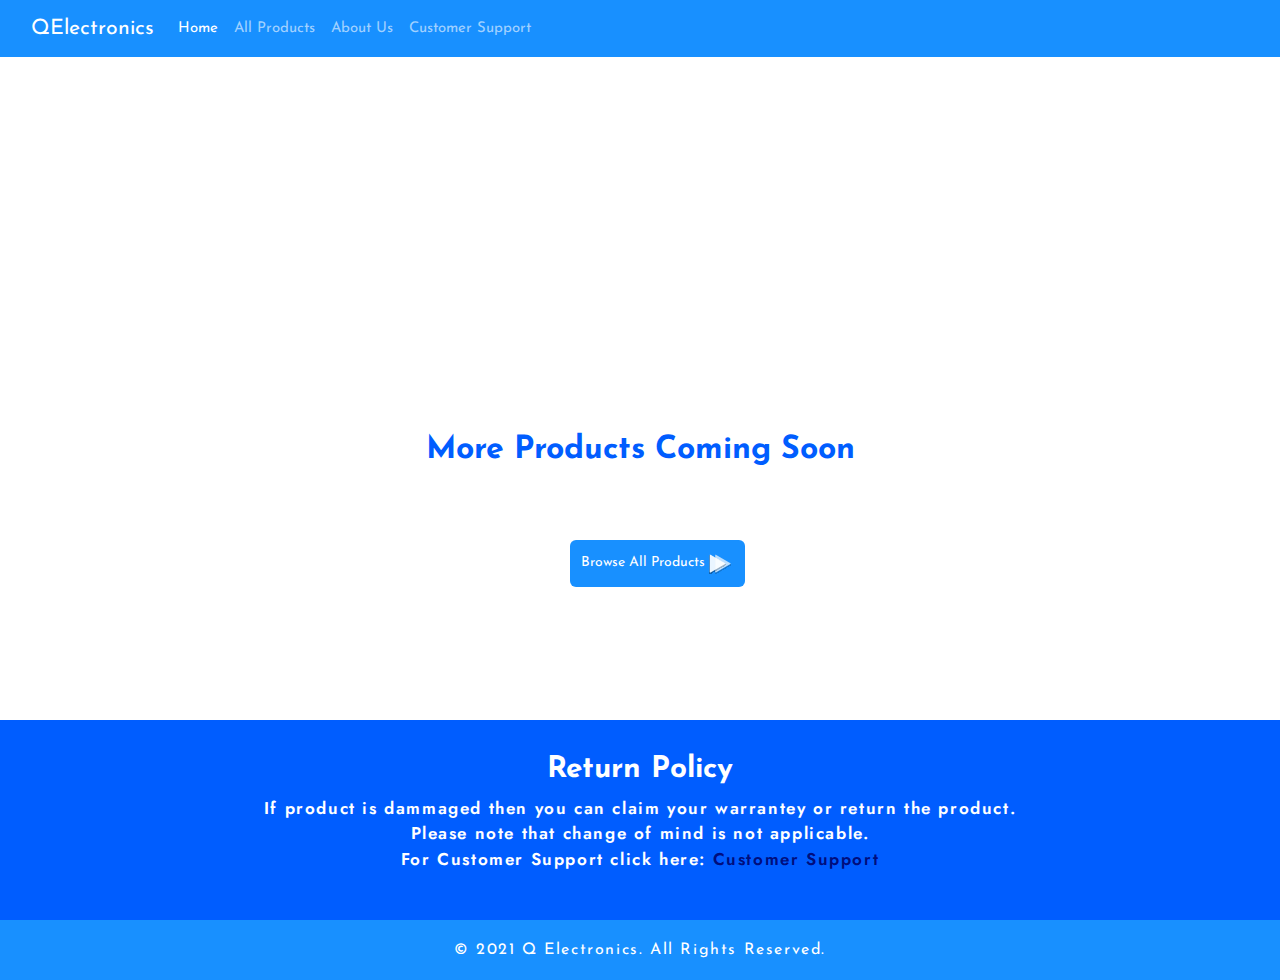
<file: index.html>
<!DOCTYPE html>
<html lang="en">
<head>
    <meta charset="UTF-8">
    <meta http-equiv="X-UA-Compatible" content="IE=edge">
    <meta name="viewport" content="width=device-width, initial-scale=1.0">
    <link rel="stylesheet" href="css/bootstrap.min.css">
    <link rel="stylesheet" type="text/css" href="css/index.css">
    <title>Q Electronics | Home</title>
</head>
<body>
    <nav class="navbar navbar-expand-lg navbar-dark bg-dark">
        <div class="container-fluid">
          <a class="navbar-brand" href="index.html">QElectronics</a>
          <button class="navbar-toggler" type="button" data-bs-toggle="collapse" data-bs-target="#navbarNav" aria-controls="navbarNav" aria-expanded="false" aria-label="Toggle navigation">
            <span class="navbar-toggler-icon"></span>
          </button>
          <div class="collapse navbar-collapse" id="navbarNav">
            <ul class="navbar-nav">
              <li class="nav-item">
                <a class="nav-link active" aria-current="page" href="index.html">Home</a>
              </li>
              <li class="nav-item">
                <a class="nav-link" href="products.html">All Products</a>
              </li>
              <li class="nav-item">
                <a class="nav-link" href="about.html">About Us</a>
              </li>
              <li class="nav-item">
                <a class="nav-link" href="customersupport.html" tabindex="-1">Customer Support</a>
              </li>
            </ul>
          </div>
        </div>
      </nav>
      <div class="container">
          <h1>More Products Coming Soon</h1>
          <a href="products.html"><button type="button" class="btn btn-primary">Browse All Products
            <svg viewBox="0 0 120 120" fill="none" xmlns="http://www.w3.org/2000/svg">
              <g id="Frame 1" clip-path="url(#clip0)">
              <rect/>
              <g id="triangles">
              <g id="lightGroup">
              <g id="light" opacity="0.7" filter="url(#filter0_d)">
              <path d="M76.8766 58.768C78.21 59.5378 78.21 61.4623 76.8766 62.2321L6.68345 102.758C5.35011 103.528 3.68344 102.566 3.68344 101.026L3.68345 19.974C3.68345 18.4344 5.35012 17.4721 6.68345 18.2419L76.8766 58.768Z"/>
              </g>
              </g>
              <g id="darkGroup">
              <g id="dark1" opacity="0.7" filter="url(#filter1_d)">
              <path d="M103 58.768C104.333 59.5378 104.333 61.4623 103 62.2321L32.8068 102.758C31.4735 103.528 29.8068 102.566 29.8068 101.026L29.8068 19.974C29.8068 18.4344 31.4735 17.4721 32.8068 18.2419L103 58.768Z"/>
              </g>
              <g id="dark2" opacity="0.7" filter="url(#filter2_d)">
              <path d="M76.8766 58.768C78.21 59.5378 78.21 61.4623 76.8766 62.2321L6.68345 102.758C5.35011 103.528 3.68344 102.566 3.68344 101.026L3.68345 19.974C3.68345 18.4344 5.35012 17.4721 6.68345 18.2419L76.8766 58.768Z"/>
              </g>
              </g>
              </g>
              </g>
              <defs>
              <filter id="filter0_d" x="-0.316555" y="17.971" width="82.1932" height="93.0581" filterUnits="userSpaceOnUse" color-interpolation-filters="sRGB">
              <feFlood flood-opacity="0" result="BackgroundImageFix"/>
              <feColorMatrix in="SourceAlpha" type="matrix" values="0 0 0 0 0 0 0 0 0 0 0 0 0 0 0 0 0 0 127 0"/>
              <feOffset dy="4"/>
              <feGaussianBlur stdDeviation="2"/>
              <feColorMatrix type="matrix" values="0 0 0 0 0 0 0 0 0 0 0 0 0 0 0 0 0 0 0.25 0"/>
              <feBlend mode="normal" in2="BackgroundImageFix" result="effect1_dropShadow"/>
              <feBlend mode="normal" in="SourceGraphic" in2="effect1_dropShadow" result="shape"/>
              </filter>
              <filter id="filter1_d" x="25.8068" y="17.971" width="82.1932" height="93.0581" filterUnits="userSpaceOnUse" color-interpolation-filters="sRGB">
              <feFlood flood-opacity="0" result="BackgroundImageFix"/>
              <feColorMatrix in="SourceAlpha" type="matrix" values="0 0 0 0 0 0 0 0 0 0 0 0 0 0 0 0 0 0 127 0"/>
              <feOffset dy="4"/>
              <feGaussianBlur stdDeviation="2"/>
              <feColorMatrix type="matrix" values="0 0 0 0 0 0 0 0 0 0 0 0 0 0 0 0 0 0 0.25 0"/>
              <feBlend mode="normal" in2="BackgroundImageFix" result="effect1_dropShadow"/>
              <feBlend mode="normal" in="SourceGraphic" in2="effect1_dropShadow" result="shape"/>
              </filter>
              <filter id="filter2_d" x="-0.316555" y="17.971" width="82.1932" height="93.0581" filterUnits="userSpaceOnUse" color-interpolation-filters="sRGB">
              <feFlood flood-opacity="0" result="BackgroundImageFix"/>
              <feColorMatrix in="SourceAlpha" type="matrix" values="0 0 0 0 0 0 0 0 0 0 0 0 0 0 0 0 0 0 127 0"/>
              <feOffset dy="4"/>
              <feGaussianBlur stdDeviation="2"/>
              <feColorMatrix type="matrix" values="0 0 0 0 0 0 0 0 0 0 0 0 0 0 0 0 0 0 0.25 0"/>
              <feBlend mode="normal" in2="BackgroundImageFix" result="effect1_dropShadow"/>
              <feBlend mode="normal" in="SourceGraphic" in2="effect1_dropShadow" result="shape"/>
              </filter>
              <clipPath id="clip0">
              <rect width="120" height="120"/>
              </clipPath>
              </defs>
              </svg>
              
            
          </button>
        </a>
      </div>
      <div class="returnpolicy">
        <h3>Return Policy</h3>
        <p>
            If product is dammaged then you can claim your warrantey or return the product.
            <br>Please note that change of mind is not applicable.<br>
            For Customer Support click here: <a href="#">Customer Support</a>
        </p>
    </div>
    <div class="copyright">
        © 2021 Q Electronics. All Rights Reserved.
      </div>
      <script src="js/smooth-scroll.js"></script>

      <script src="https://cdn.jsdelivr.net/npm/@popperjs/core@2.9.1/dist/umd/popper.min.js"></script>
      <script src="https://cdn.jsdelivr.net/npm/bootstrap@5.0.0-beta3/dist/js/bootstrap.min.js"></script>
</body>
</html>
</file>
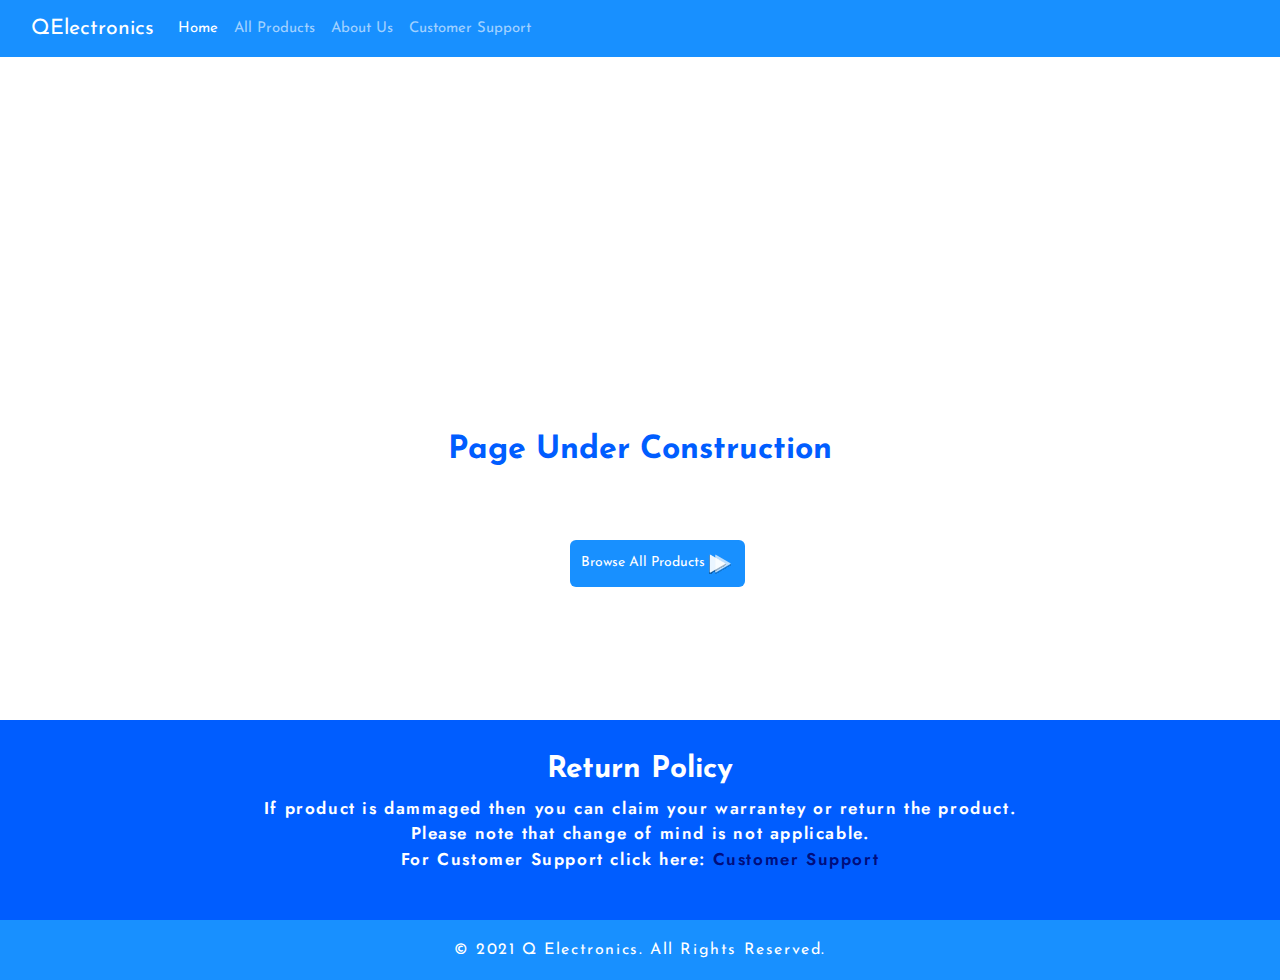
<file: about.html>
<!DOCTYPE html>
<html lang="en">
<head>
    <meta charset="UTF-8">
    <meta http-equiv="X-UA-Compatible" content="IE=edge">
    <meta name="viewport" content="width=device-width, initial-scale=1.0">
    <link rel="stylesheet" href="css/bootstrap.min.css">
    <link rel="stylesheet" type="text/css" href="css/index.css">
    <title>Q Electronics | Home</title>
</head>
<body>
    <nav class="navbar navbar-expand-lg navbar-dark bg-dark">
        <div class="container-fluid">
          <a class="navbar-brand" href="index.html">QElectronics</a>
          <button class="navbar-toggler" type="button" data-bs-toggle="collapse" data-bs-target="#navbarNav" aria-controls="navbarNav" aria-expanded="false" aria-label="Toggle navigation">
            <span class="navbar-toggler-icon"></span>
          </button>
          <div class="collapse navbar-collapse" id="navbarNav">
            <ul class="navbar-nav">
              <li class="nav-item">
                <a class="nav-link active" aria-current="page" href="index.html">Home</a>
              </li>
              <li class="nav-item">
                <a class="nav-link" href="products.html">All Products</a>
              </li>
              <li class="nav-item">
                <a class="nav-link" href="about.html">About Us</a>
              </li>
              <li class="nav-item">
                <a class="nav-link" href="customersupport.html" tabindex="-1">Customer Support</a>
              </li>
            </ul>
          </div>
        </div>
      </nav>
      <div class="container">
          <h1>Page Under Construction</h1>
          <a href="products.html"><button type="button" class="btn btn-primary">Browse All Products
            <svg viewBox="0 0 120 120" fill="none" xmlns="http://www.w3.org/2000/svg">
              <g id="Frame 1" clip-path="url(#clip0)">
              <rect/>
              <g id="triangles">
              <g id="lightGroup">
              <g id="light" opacity="0.7" filter="url(#filter0_d)">
              <path d="M76.8766 58.768C78.21 59.5378 78.21 61.4623 76.8766 62.2321L6.68345 102.758C5.35011 103.528 3.68344 102.566 3.68344 101.026L3.68345 19.974C3.68345 18.4344 5.35012 17.4721 6.68345 18.2419L76.8766 58.768Z"/>
              </g>
              </g>
              <g id="darkGroup">
              <g id="dark1" opacity="0.7" filter="url(#filter1_d)">
              <path d="M103 58.768C104.333 59.5378 104.333 61.4623 103 62.2321L32.8068 102.758C31.4735 103.528 29.8068 102.566 29.8068 101.026L29.8068 19.974C29.8068 18.4344 31.4735 17.4721 32.8068 18.2419L103 58.768Z"/>
              </g>
              <g id="dark2" opacity="0.7" filter="url(#filter2_d)">
              <path d="M76.8766 58.768C78.21 59.5378 78.21 61.4623 76.8766 62.2321L6.68345 102.758C5.35011 103.528 3.68344 102.566 3.68344 101.026L3.68345 19.974C3.68345 18.4344 5.35012 17.4721 6.68345 18.2419L76.8766 58.768Z"/>
              </g>
              </g>
              </g>
              </g>
              <defs>
              <filter id="filter0_d" x="-0.316555" y="17.971" width="82.1932" height="93.0581" filterUnits="userSpaceOnUse" color-interpolation-filters="sRGB">
              <feFlood flood-opacity="0" result="BackgroundImageFix"/>
              <feColorMatrix in="SourceAlpha" type="matrix" values="0 0 0 0 0 0 0 0 0 0 0 0 0 0 0 0 0 0 127 0"/>
              <feOffset dy="4"/>
              <feGaussianBlur stdDeviation="2"/>
              <feColorMatrix type="matrix" values="0 0 0 0 0 0 0 0 0 0 0 0 0 0 0 0 0 0 0.25 0"/>
              <feBlend mode="normal" in2="BackgroundImageFix" result="effect1_dropShadow"/>
              <feBlend mode="normal" in="SourceGraphic" in2="effect1_dropShadow" result="shape"/>
              </filter>
              <filter id="filter1_d" x="25.8068" y="17.971" width="82.1932" height="93.0581" filterUnits="userSpaceOnUse" color-interpolation-filters="sRGB">
              <feFlood flood-opacity="0" result="BackgroundImageFix"/>
              <feColorMatrix in="SourceAlpha" type="matrix" values="0 0 0 0 0 0 0 0 0 0 0 0 0 0 0 0 0 0 127 0"/>
              <feOffset dy="4"/>
              <feGaussianBlur stdDeviation="2"/>
              <feColorMatrix type="matrix" values="0 0 0 0 0 0 0 0 0 0 0 0 0 0 0 0 0 0 0.25 0"/>
              <feBlend mode="normal" in2="BackgroundImageFix" result="effect1_dropShadow"/>
              <feBlend mode="normal" in="SourceGraphic" in2="effect1_dropShadow" result="shape"/>
              </filter>
              <filter id="filter2_d" x="-0.316555" y="17.971" width="82.1932" height="93.0581" filterUnits="userSpaceOnUse" color-interpolation-filters="sRGB">
              <feFlood flood-opacity="0" result="BackgroundImageFix"/>
              <feColorMatrix in="SourceAlpha" type="matrix" values="0 0 0 0 0 0 0 0 0 0 0 0 0 0 0 0 0 0 127 0"/>
              <feOffset dy="4"/>
              <feGaussianBlur stdDeviation="2"/>
              <feColorMatrix type="matrix" values="0 0 0 0 0 0 0 0 0 0 0 0 0 0 0 0 0 0 0.25 0"/>
              <feBlend mode="normal" in2="BackgroundImageFix" result="effect1_dropShadow"/>
              <feBlend mode="normal" in="SourceGraphic" in2="effect1_dropShadow" result="shape"/>
              </filter>
              <clipPath id="clip0">
              <rect width="120" height="120"/>
              </clipPath>
              </defs>
              </svg>
              
            
          </button>
        </a>
      </div>
      <div class="returnpolicy">
        <h3>Return Policy</h3>
        <p>
            If product is dammaged then you can claim your warrantey or return the product.
            <br>Please note that change of mind is not applicable.<br>
            For Customer Support click here: <a href="#">Customer Support</a>
        </p>
    </div>
    <div class="copyright">
        © 2021 Q Electronics. All Rights Reserved.
      </div>
      <script src="js/smooth-scroll.js"></script>

      <script src="https://cdn.jsdelivr.net/npm/@popperjs/core@2.9.1/dist/umd/popper.min.js"></script>
      <script src="https://cdn.jsdelivr.net/npm/bootstrap@5.0.0-beta3/dist/js/bootstrap.min.js"></script>
</body>
</html>
</file>
<file: css/index.css>
@import url("https://fonts.googleapis.com/css2?family=Josefin+Sans:wght@500;700&display=swap");
@import url("https://fonts.googleapis.com/css2?family=Jost:wght@200;300&display=swap");
::-webkit-scrollbar {
  display: none;
}

body {
  background-image: url("https://cdn.pixabay.com/photo/2019/04/10/11/56/watercolour-4116932_1280.png");
  background-size: cover;
  background-position: center;
  min-height: 100vh;
  margin: 0;
  width: 100%;
  overflow-x: hidden;
  padding: 0;
}

body nav {
  font-family: "Josefin Sans", sans-serif !important;
  -webkit-box-pack: center;
      -ms-flex-pack: center;
          justify-content: center;
  -webkit-box-align: center;
      -ms-flex-align: center;
          align-items: center;
  position: fixed !important;
  z-index: 100 !important;
  width: 100% !important;
}

.navbar.bg-dark {
  background-color: #1890ff !important;
}

.navbar-dark .navbar-toggler {
  border-color: none !important;
  border: 0px !important;
}

.container {
  display: block;
  -webkit-box-pack: center;
      -ms-flex-pack: center;
          justify-content: center;
  text-align: center;
  margin: 0;
  padding: 0;
  height: 80vh;
}

.container h1 {
  width: 100vw;
  text-align: center;
  font-family: "Josefin Sans", sans-serif;
  font-size: clamp(25px, 2rem, 2.5rem) !important;
  margin: 0;
  color: #005dff;
  position: absolute;
  top: 50%;
  -webkit-transform: translateY(-50%);
          transform: translateY(-50%);
}

.container button {
  text-align: center;
  font-family: "Josefin Sans", sans-serif;
  margin: 0;
  position: absolute;
  top: 60%;
  padding: 0.7rem;
  -webkit-transform: translateX(0%) !important;
          transform: translateX(0%) !important;
  border-radius: 6px;
  background-color: #1890ff;
  -webkit-transition: all 0.5s ease;
  transition: all 0.5s ease;
  border: 0;
}

.container button:hover {
  -webkit-transition: all 0.5s ease;
  transition: all 0.5s ease;
  background-color: #005dff;
}

@media (max-width: 600px) {
  .container button {
    -webkit-transform: translateX(-50%) !important;
            transform: translateX(-50%) !important;
  }
}

svg {
  height: 25px;
  width: 25px;
  cursor: pointer;
}

svg #darkGroup {
  fill: #ffffff;
}

svg #light,
svg #dark1,
svg #dark2 {
  -webkit-transition: all 1s ease;
  transition: all 1s ease;
}

svg #lightGroup {
  fill: #ffffff;
}

#light {
  -webkit-animation: light 1s linear 1s infinite alternate;
          animation: light 1s linear 1s infinite alternate;
}

#dark1 {
  -webkit-animation: dark1 1s linear 1s infinite alternate;
          animation: dark1 1s linear 1s infinite alternate;
}

#dark1 {
  -webkit-animation: dark2 1s linear 1s infinite alternate;
          animation: dark2 1s linear 1s infinite alternate;
}

@-webkit-keyframes light {
  0% {
  }
  100% {
    -webkit-transform: translateX(30%);
            transform: translateX(30%);
  }
}

@keyframes light {
  0% {
  }
  100% {
    -webkit-transform: translateX(30%);
            transform: translateX(30%);
  }
}

@-webkit-keyframes dark1 {
  0% {
    -webkit-transform: translateX(0%);
            transform: translateX(0%);
  }
  100% {
    -webkit-transform: translateX(50%);
            transform: translateX(50%);
    opacity: 0;
  }
}

@keyframes dark1 {
  0% {
    -webkit-transform: translateX(0%);
            transform: translateX(0%);
  }
  100% {
    -webkit-transform: translateX(50%);
            transform: translateX(50%);
    opacity: 0;
  }
}

@-webkit-keyframes dark2 {
  0% {
    -webkit-transform: translateX(-100%);
            transform: translateX(-100%);
    opacity: 0;
  }
  100% {
    -webkit-transform: translateX(0%);
            transform: translateX(0%);
  }
}

@keyframes dark2 {
  0% {
    -webkit-transform: translateX(-100%);
            transform: translateX(-100%);
    opacity: 0;
  }
  100% {
    -webkit-transform: translateX(0%);
            transform: translateX(0%);
  }
}

/*
for swiper 
*/
.swiper-container {
  width: 100%;
  height: 80vh;
}

@media (max-width: 600px) {
  .swiper-container {
    height: 60vh;
  }
}

.swiper-container .swiper-slide {
  overflow: hidden;
  text-align: center;
  height: 100% !important;
  font-size: 18px;
  background: #fff;
  /* Center slide text vertically */
  display: -webkit-box;
  display: -ms-flexbox;
  display: flex;
  -webkit-box-pack: center;
  -ms-flex-pack: center;
  justify-content: center;
  -webkit-box-align: center;
  -ms-flex-align: center;
  align-items: center;
}

.swiper-container .swiper-slide a {
  text-decoration: none;
  color: #000;
  height: 100%;
  width: 100%;
}

.swiper-container .swiper-slide a img {
  width: 100%;
  height: 100%;
  -o-object-fit: cover;
     object-fit: cover;
}

.swiper-container .swiper-pagination-bullet-active {
  background: #fff !important;
}

.swiper-container .swiper-button-next,
.swiper-container .swiper-button-prev {
  color: #fff !important;
}

.products {
  background-color: #bae7ff;
}

.products h1 {
  text-align: center;
  font-family: "Josefin Sans", sans-serif;
  font-weight: 500;
  padding: 1rem;
  margin-bottom: 0 !important;
  color: #005dff;
  font-size: clamp(20px, 2.5rem, 2.5rem);
}

@media (max-width: 600px) {
  .products h1 {
    font-size: clamp(20px, 1.5rem, 2.5rem);
  }
}

.products .card-grid {
  display: -ms-grid;
  display: grid;
  -ms-grid-columns: (1fr)[3];
      grid-template-columns: repeat(3, 1fr);
  grid-gap: 2rem;
  padding: 1rem 2rem 1rem 2rem;
  margin: 0.5rem;
  margin-bottom: 0;
}

@media (max-width: 600px) {
  .products .card-grid {
    -ms-grid-columns: (1fr)[2];
        grid-template-columns: repeat(2, 1fr);
    grid-gap: 0.5rem;
    padding: 0.5rem;
    margin: 0;
  }
}

@media (max-width: 400px) {
  .products .card-grid {
    -ms-grid-columns: (1fr)[1];
        grid-template-columns: repeat(1, 1fr);
    padding: 0;
    grid-gap: 0.5rem;
    margin: 0.5rem;
  }
}

.products .card-grid a {
  text-decoration: none;
  color: inherit;
}

.products .card-grid .card {
  overflow: hidden;
  width: 100%;
  height: auto;
  padding: 0.5rem;
  outline: none;
  border: 0px !important;
  background-color: #91d5ff;
  color: #02b875 !important;
}

.products .card-grid .card:hover h1 {
  text-decoration: underline;
}

.products .card-grid .card .card-img {
  width: 100%;
  height: 50%;
}

.products .card-grid .card .card-img img {
  width: 100%;
  height: 200px;
  -o-object-fit: cover;
     object-fit: cover;
  border-radius: 3px;
}

.products .card-grid .card .card-details h1 {
  color: #005dff;
  font-size: clamp(20px, 1.2rem, 2rem);
  text-align: left;
  padding-bottom: 0rem;
  padding-top: 0.8rem;
  margin: 0;
  padding-left: 0;
}

.products .card-grid .card .card-details p {
  color: #005dff;
  font-size: clamp(0.7px, 0.8rem, 1.2rem);
  font-family: "Jost", sans-serif;
  text-decoration: none;
}

.products .card-grid .card .card-footer a {
  font-family: "Jost", sans-serif !important;
  height: 100%;
  width: 100%;
}

.products .card-grid .card .card-footer a button {
  background: #45d194 !important;
}

.returnpolicy {
  -webkit-box-pack: center;
      -ms-flex-pack: center;
          justify-content: center;
  text-align: center;
  padding: 2rem;
  background-color: #005dff;
  font-family: "Josefin Sans", sans-serif !important;
}

@media (max-width: 600px) {
  .returnpolicy {
    padding: 1rem;
  }
}

.returnpolicy h3 {
  font-family: "Josefin Sans", sans-serif;
  color: #fff;
}

.returnpolicy p {
  font-family: "Jost", sans-serif;
  font-weight: 600;
  letter-spacing: 0.1rem;
  color: #fff;
}

.returnpolicy a {
  color: #006d;
}

.copyright {
  display: -webkit-box !important;
  display: -ms-flexbox !important;
  display: flex !important;
  position: relative;
  -webkit-box-align: center;
      -ms-flex-align: center;
          align-items: center;
  -webkit-box-pack: center !important;
      -ms-flex-pack: center !important;
          justify-content: center !important;
  height: 60px;
  width: 100%;
  text-align: center;
  color: #fff;
  font-family: "Josefin Sans", sans-serif;
  letter-spacing: 0.1em;
  overflow: hidden;
  font-size: clamp(15px, 1rem, 1.1rem);
  background-color: #1890ff;
}
/*# sourceMappingURL=index.css.map */
</file>
